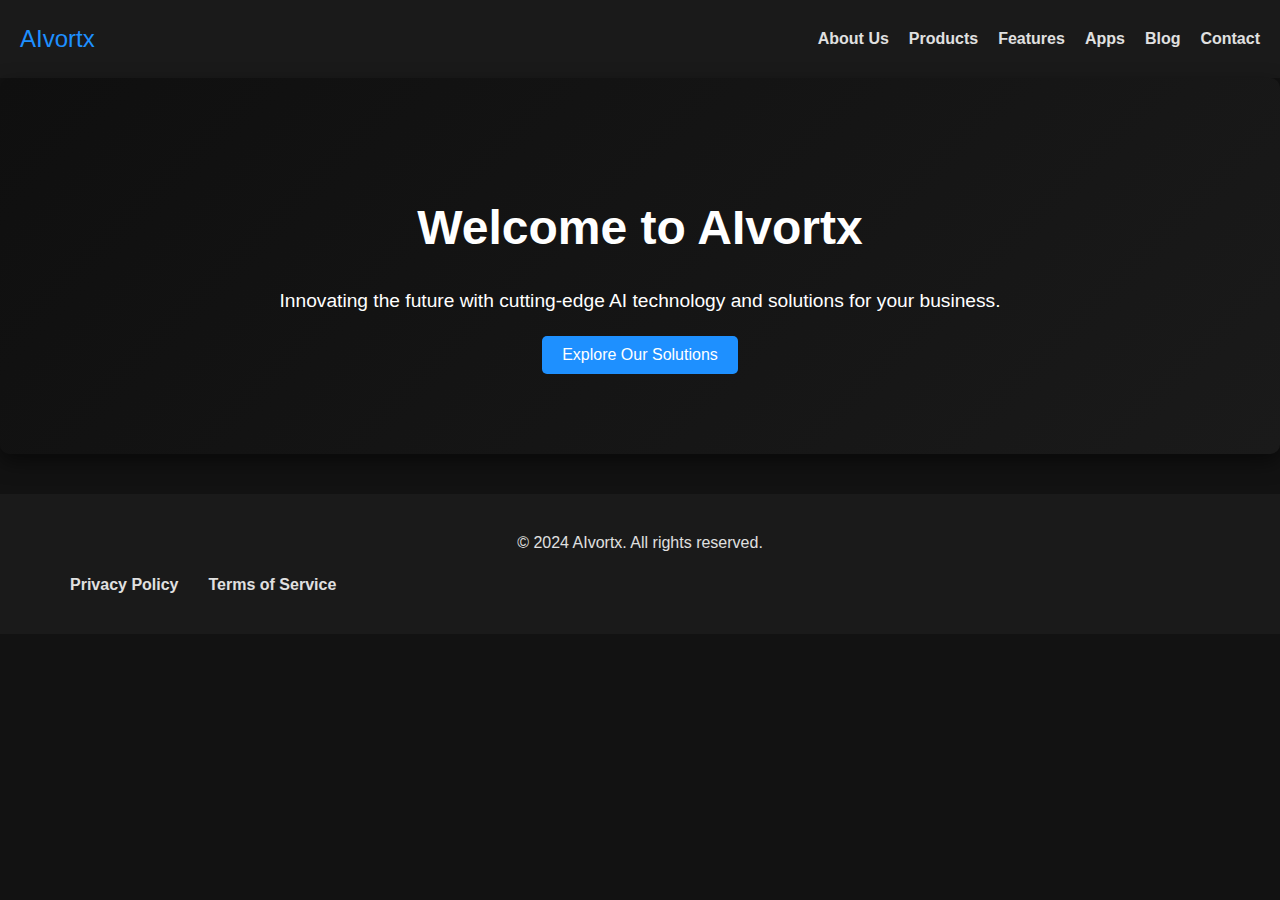
<file: index.html>
<!DOCTYPE html>
<html lang="en">
<head>
    <meta charset="UTF-8">
    <meta http-equiv="X-UA-Compatible" content="IE=edge">
    <meta name="viewport" content="width=device-width, initial-scale=1.0">
    <title>AIvortx | Home</title>
    <meta name="description" content="AIvortx, mastering AI and creating innovative tech solutions for the future.">
    <link rel="stylesheet" href="styles.css">
    <link rel="icon" href="favicon.png">
</head>
<body class="dark-theme">
    <header>
        <nav>
            <div class="logo"><a href="/">AIvortx</a></div>
            <ul>
                <li><a href="/about/">About Us</a></li>
                <li><a href="/products/">Products</a></li>
                <li><a href="/features/">Features</a></li>
                <li><a href="/apps/">Apps</a></li>
                <li><a href="/blog/">Blog</a></li>
                <li><a href="/contact/">Contact</a></li>
            </ul>
        </nav>
    </header>

    <main>
        <section class="hero">
            <h1>Welcome to AIvortx</h1>
            <p>Innovating the future with cutting-edge AI technology and solutions for your business.</p>
            <button onclick="window.location.href='/products/'">Explore Our Solutions</button>
        </section>
    </main>

    <footer>
        <p>&copy; 2024 AIvortx. All rights reserved.</p>
        <ul>
            <li><a href="/privacy/">Privacy Policy</a></li>
            <li><a href="/terms/">Terms of Service</a></li>
        </ul>
    </footer>
</body>
</html>
</file>
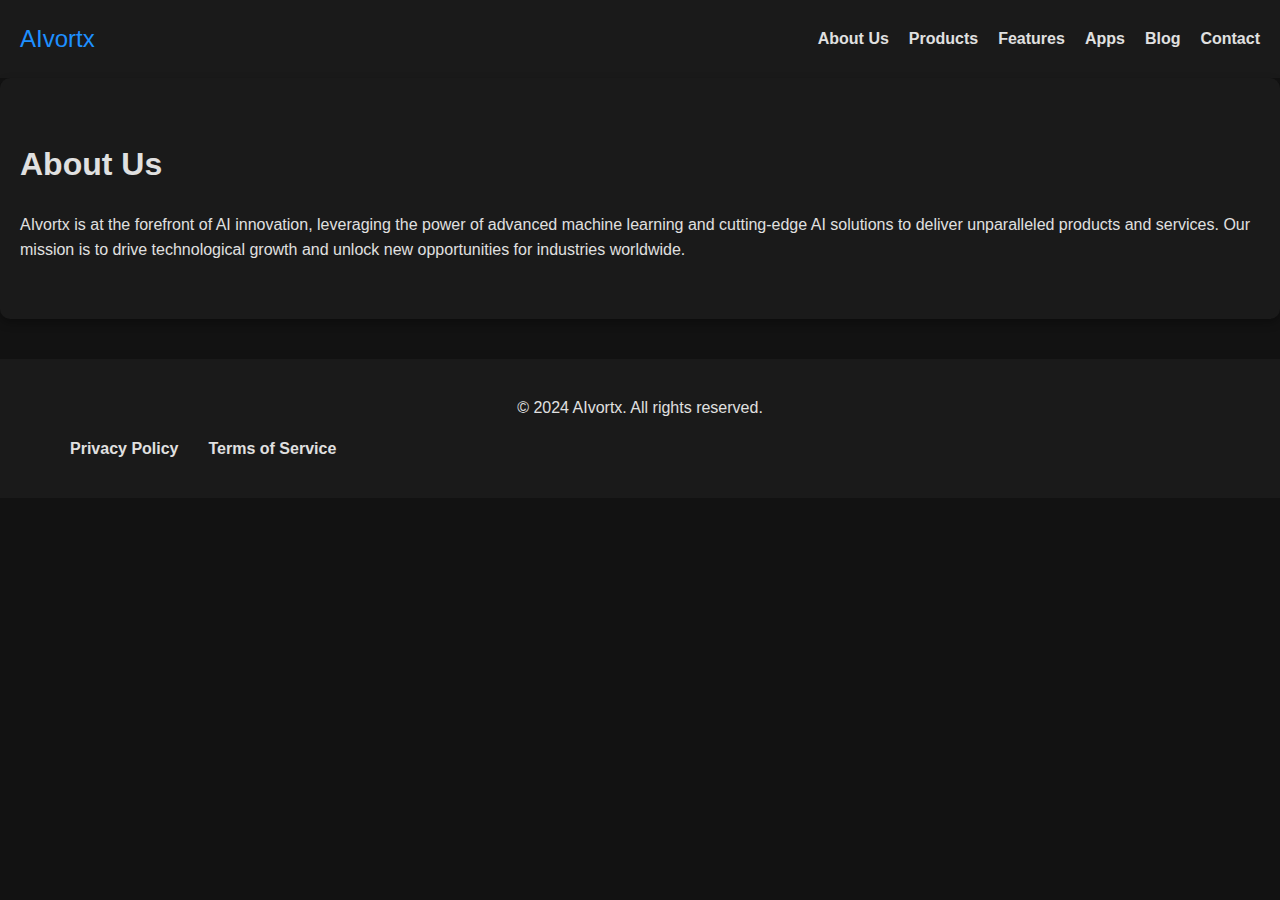
<file: about/index.html>
<!DOCTYPE html>
<html lang="en">
<head>
    <meta charset="UTF-8">
    <meta http-equiv="X-UA-Compatible" content="IE=edge">
    <meta name="viewport" content="width=device-width, initial-scale=1.0">
    <title>About Us | AIvortx</title>
    <meta name="description" content="Learn more about AIvortx, our mission, and our journey in mastering AI technology.">
    <link rel="stylesheet" href="../styles.css">
</head>
<body class="dark-theme">
    <header>
        <nav>
            <div class="logo"><a href="/">AIvortx</a></div>
            <ul>
                <li><a href="/about/">About Us</a></li>
                <li><a href="/products/">Products</a></li>
                <li><a href="/features/">Features</a></li>
                <li><a href="/apps/">Apps</a></li>
                <li><a href="/blog/">Blog</a></li>
                <li><a href="/contact/">Contact</a></li>
            </ul>
        </nav>
    </header>

    <main>
        <section>
            <h1>About Us</h1>
            <p>AIvortx is at the forefront of AI innovation, leveraging the power of advanced machine learning and cutting-edge AI solutions to deliver unparalleled products and services. Our mission is to drive technological growth and unlock new opportunities for industries worldwide.</p>
        </section>
    </main>

    <footer>
        <p>&copy; 2024 AIvortx. All rights reserved.</p>
        <ul>
            <li><a href="/privacy/">Privacy Policy</a></li>
            <li><a href="/terms/">Terms of Service</a></li>
        </ul>
    </footer>
</body>
</html>
</file>
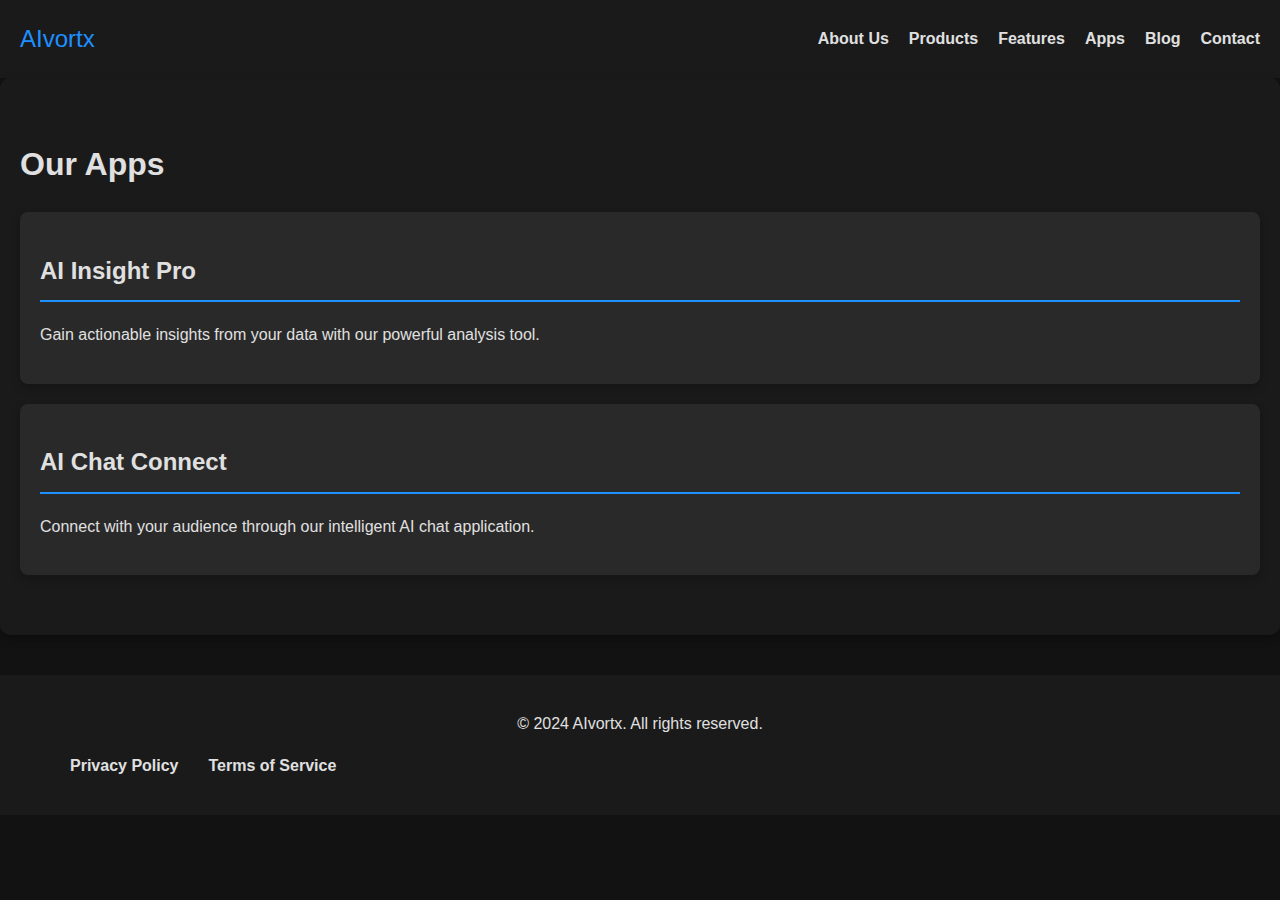
<file: apps/index.html>
<!DOCTYPE html>
<html lang="en">
<head>
    <meta charset="UTF-8">
    <meta http-equiv="X-UA-Compatible" content="IE=edge">
    <meta name="viewport" content="width=device-width, initial-scale=1.0">
    <title>Apps | AIvortx</title>
    <meta name="description" content="Discover AIvortx's suite of powerful AI-driven apps to boost productivity and efficiency.">
    <link rel="stylesheet" href="../styles.css">
</head>
<body class="dark-theme">
    <header>
        <nav>
            <div class="logo"><a href="/">AIvortx</a></div>
            <ul>
                <li><a href="/about/">About Us</a></li>
                <li><a href="/products/">Products</a></li>
                <li><a href="/features/">Features</a></li>
                <li><a href="/apps/">Apps</a></li>
                <li><a href="/blog/">Blog</a></li>
                <li><a href="/contact/">Contact</a></li>
            </ul>
        </nav>
    </header>

    <main>
        <section>
            <h1>Our Apps</h1>
            <div class="app-list">
                <div class="app">
                    <h2>AI Insight Pro</h2>
                    <p>Gain actionable insights from your data with our powerful analysis tool.</p>
                </div>
                <div class="app">
                    <h2>AI Chat Connect</h2>
                    <p>Connect with your audience through our intelligent AI chat application.</p>
                </div>
            </div>
        </section>
    </main>

    <footer>
        <p>&copy; 2024 AIvortx. All rights reserved.</p>
        <ul>
            <li><a href="/privacy/">Privacy Policy</a></li>
            <li><a href="/terms/">Terms of Service</a></li>
        </ul>
    </footer>
</body>
</html>
</file>
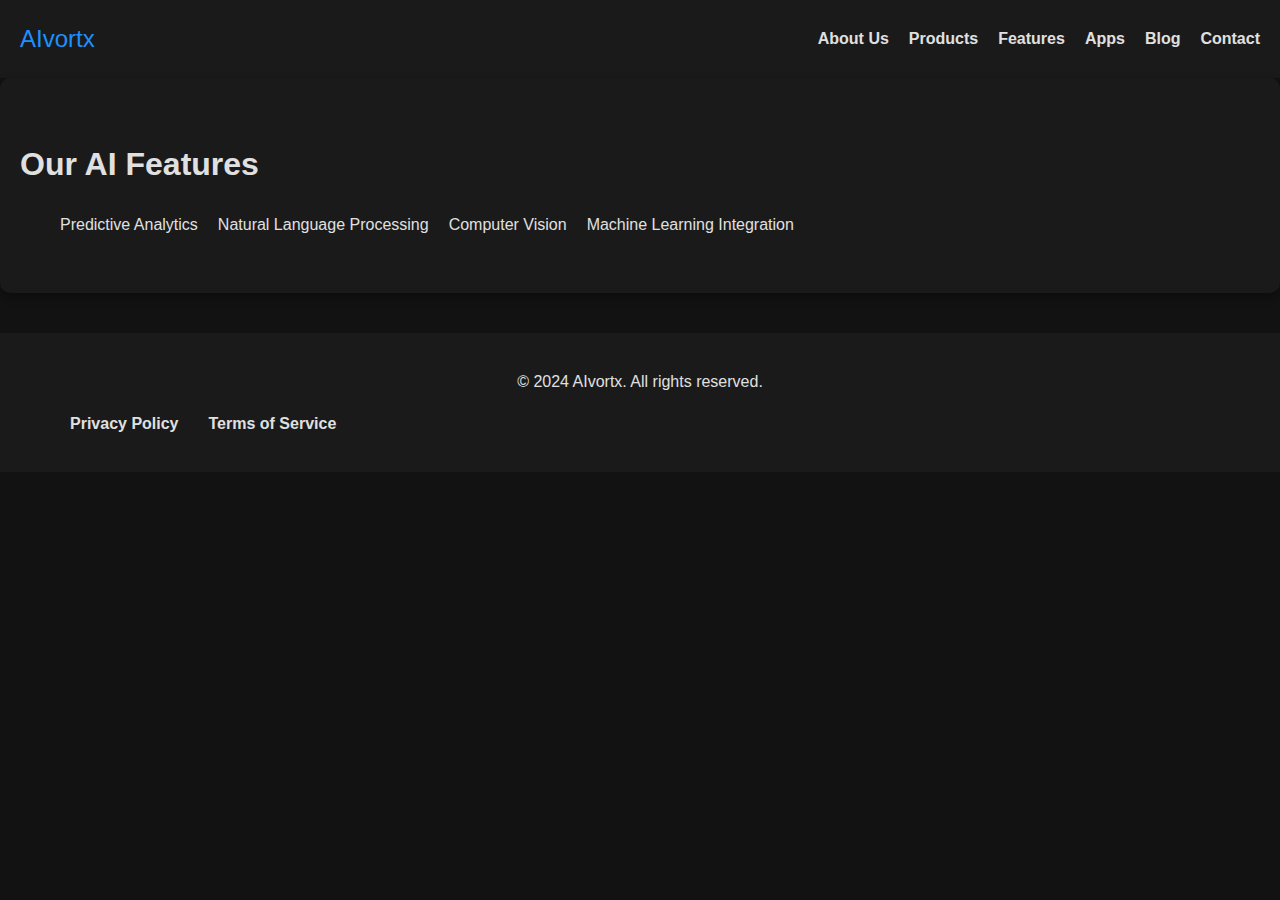
<file: features/index.html>
<!DOCTYPE html>
<html lang="en">
<head>
    <meta charset="UTF-8">
    <meta http-equiv="X-UA-Compatible" content="IE=edge">
    <meta name="viewport" content="width=device-width, initial-scale=1.0">
    <title>Features | AIvortx</title>
    <meta name="description" content="Explore AIvortx's innovative AI features that empower businesses and enhance productivity.">
    <link rel="stylesheet" href="../styles.css">
</head>
<body class="dark-theme">
    <header>
        <nav>
            <div class="logo"><a href="/">AIvortx</a></div>
            <ul>
                <li><a href="/about/">About Us</a></li>
                <li><a href="/products/">Products</a></li>
                <li><a href="/features/">Features</a></li>
                <li><a href="/apps/">Apps</a></li>
                <li><a href="/blog/">Blog</a></li>
                <li><a href="/contact/">Contact</a></li>
            </ul>
        </nav>
    </header>

    <main>
        <section>
            <h1>Our AI Features</h1>
            <ul>
                <li>Predictive Analytics</li>
                <li>Natural Language Processing</li>
                <li>Computer Vision</li>
                <li>Machine Learning Integration</li>
            </ul>
        </section>
    </main>

    <footer>
        <p>&copy; 2024 AIvortx. All rights reserved.</p>
        <ul>
            <li><a href="/privacy/">Privacy Policy</a></li>
            <li><a href="/terms/">Terms of Service</a></li>
        </ul>
    </footer>
</body>
</html>
</file>
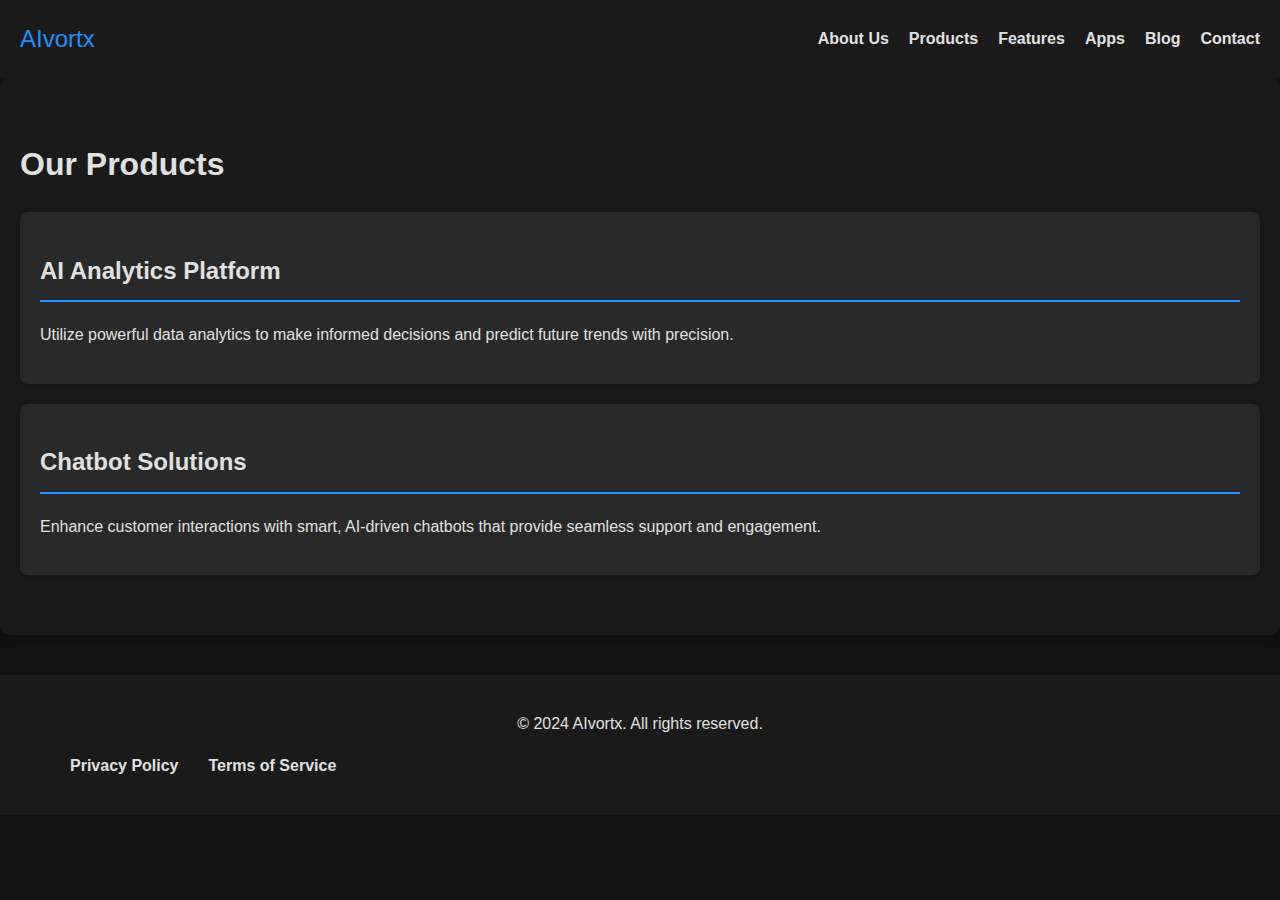
<file: products/index.html>
<!DOCTYPE html>
<html lang="en">
<head>
    <meta charset="UTF-8">
    <meta http-equiv="X-UA-Compatible" content="IE=edge">
    <meta name="viewport" content="width=device-width, initial-scale=1.0">
    <title>Products | AIvortx</title>
    <meta name="description" content="Discover AIvortx's range of advanced AI products designed to revolutionize your business processes.">
    <link rel="stylesheet" href="../styles.css">
</head>
<body class="dark-theme">
    <header>
        <nav>
            <div class="logo"><a href="/">AIvortx</a></div>
            <ul>
                <li><a href="/about/">About Us</a></li>
                <li><a href="/products/">Products</a></li>
                <li><a href="/features/">Features</a></li>
                <li><a href="/apps/">Apps</a></li>
                <li><a href="/blog/">Blog</a></li>
                <li><a href="/contact/">Contact</a></li>
            </ul>
        </nav>
    </header>

    <main>
        <section>
            <h1>Our Products</h1>
            <div class="product-list">
                <div class="product">
                    <h2>AI Analytics Platform</h2>
                    <p>Utilize powerful data analytics to make informed decisions and predict future trends with precision.</p>
                </div>
                <div class="product">
                    <h2>Chatbot Solutions</h2>
                    <p>Enhance customer interactions with smart, AI-driven chatbots that provide seamless support and engagement.</p>
                </div>
            </div>
        </section>
    </main>

    <footer>
        <p>&copy; 2024 AIvortx. All rights reserved.</p>
        <ul>
            <li><a href="/privacy/">Privacy Policy</a></li>
            <li><a href="/terms/">Terms of Service</a></li>
        </ul>
    </footer>
</body>
</html>
</file>
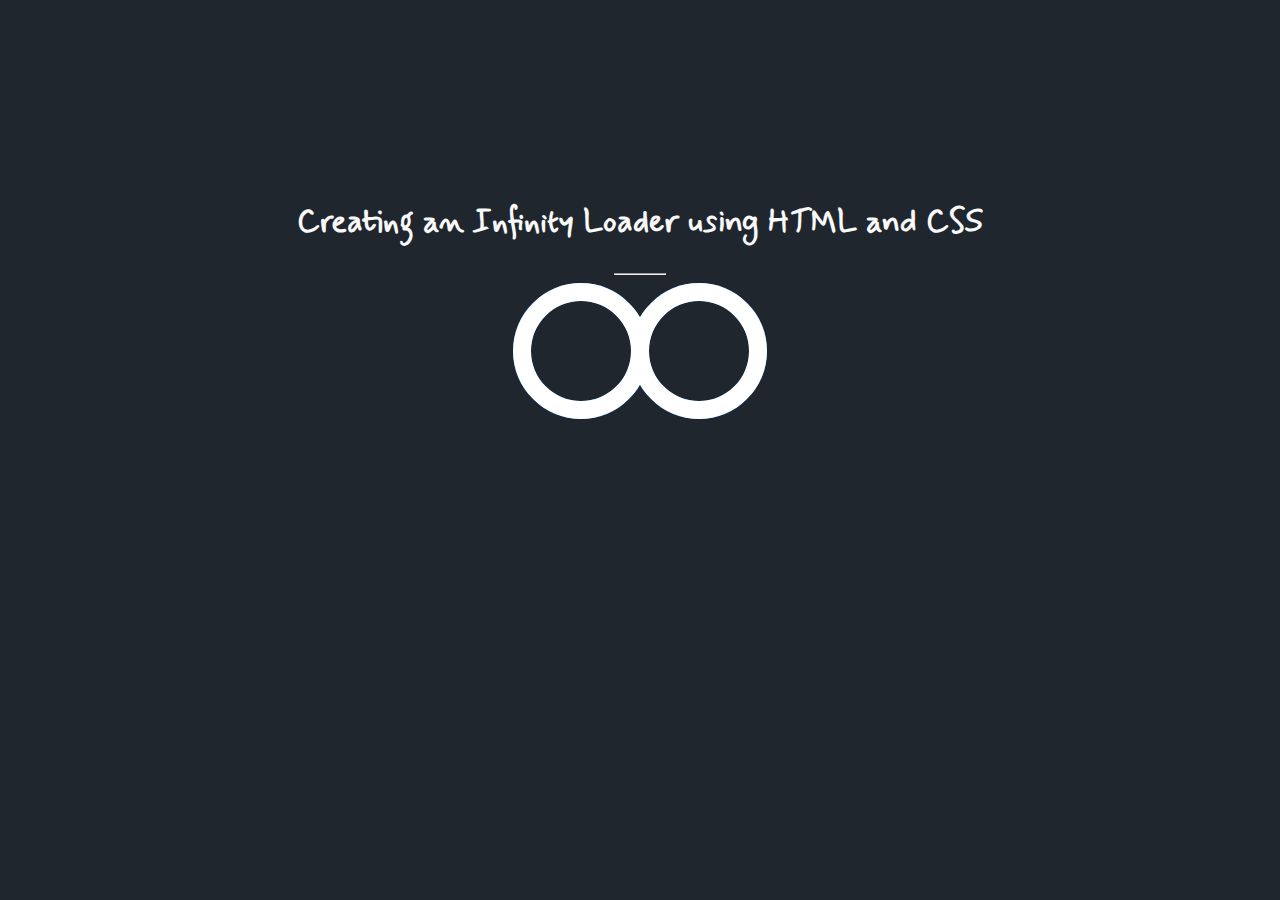
<file: test2.html>
<!DOCTYPE html>
<html lang="en">
<head>
    <meta charset="UTF-8">
    <meta http-equiv="X-UA-Compatible" content="IE=edge">
    <meta name="viewport" content="width=device-width, initial-scale=1.0">
    <title>HTML, CSS, and JS - Infinity Loader</title>
    <link rel="preconnect" href="https://fonts.googleapis.com">
    <link rel="preconnect" href="https://fonts.gstatic.com" crossorigin>
    <link href="https://fonts.googleapis.com/css2?family=Mynerve&display=swap" rel="stylesheet">
    <style>
      :root{
    --mynerve-font:'Mynerve', cursive;
    --light-color:#f9f9f9;
    --dark-color:#20262E;
}
body,
html{
    height: 100%;
    width: 100%;
}
h1{
    font-family: var(--mynerve-font)
}
.text-center{
    text-align: center;
}
html{
    overflow: hidden;
}
body{
    background-color: var(--dark-color);
    color:var(--light-color);
    overflow:auto;
    margin: 0;
    padding: 0;
}
section{
    padding-top: 20vh;
    width: calc(100%);
    display: flex;
    flex-direction: column;
    align-items: center;
    justify-content: center;
}
      .infitiny-loader {
    width: 100%;
    display: flex;
    align-items: center;
    justify-content: center;
}
.circle {
    position: relative;
    height: 100px;
    width: 100px;
    border: 18px solid #2d84ee;
    border-radius: 100px;
    margin: 0 -9px;
}
 
/*
* Span
*/
.circle span {
    content: "";
    position: absolute;
    height: 100px;
    width: 100px;
    border: 18px solid transparent;
    border-radius: 100px;
    top: -18px;
    left: -18px;
    transform: rotate(135deg);
    z-index: 99;
    border-top-color: #fff;
    animation: spin 6s cubic-bezier(0, 0, 0, 0) infinite;
    animation-delay: 0s;
}
.circle span:nth-child(2) {
    transform: rotate(135deg);
    border-color: #fff;
    border-top-color: transparent;
    animation: spinn 6s cubic-bezier(0, 0, 0, 0) infinite .75s;
}
.circle:nth-child(2) span:nth-child(1) {
    animation: spin2 6s cubic-bezier(0, 0, 0, 0) infinite 3s;
    transform: rotate(225deg);
}
.circle:nth-child(2) span:nth-child(2) {
    animation: spinn2 6s cubic-bezier(0, 0, 0, 0) infinite 3.75s;
    transform: rotate(225deg);
    border-color: #fff;
    border-top-color: transparent;
}
 

Ezoic
/*
* Animation
*/
@keyframes spin {
    0%{
        transform: rotate(135deg);
    }
    50%,100%{
        transform: rotate(495deg);
    }
 
}
@keyframes spinn {
    0%{
        transform: rotate(135deg);
    }
    50%, 100%{
        transform: rotate(495deg);
    }
 
}
@keyframes spin2 {
    0%{
        transform: rotate(225deg);
    }
    50%,100%{
        transform: rotate(-135deg);
    }
} 
@keyframes spinn2 {
    0%{
        transform: rotate(225deg);
    }
    50%,100%{
        transform: rotate(-135deg);
    }
} 

    </style>
</head>
<body>
    <section>
        <h1 class="text-center"><b>Creating an Infinity Loader using HTML and CSS</b></h1>
        <hr width="50px">
    <!-- Infinity Loader Container -->
        <div class="infitiny-loader">
            <div class="circle">
                <span></span>
                <span></span>
            </div>
            <div class="circle">
                <span></span>
                <span></span>
            </div>
        </div>
    <!-- End of Infinity Loader Container -->
    </section>
</body>
</html>
</file>
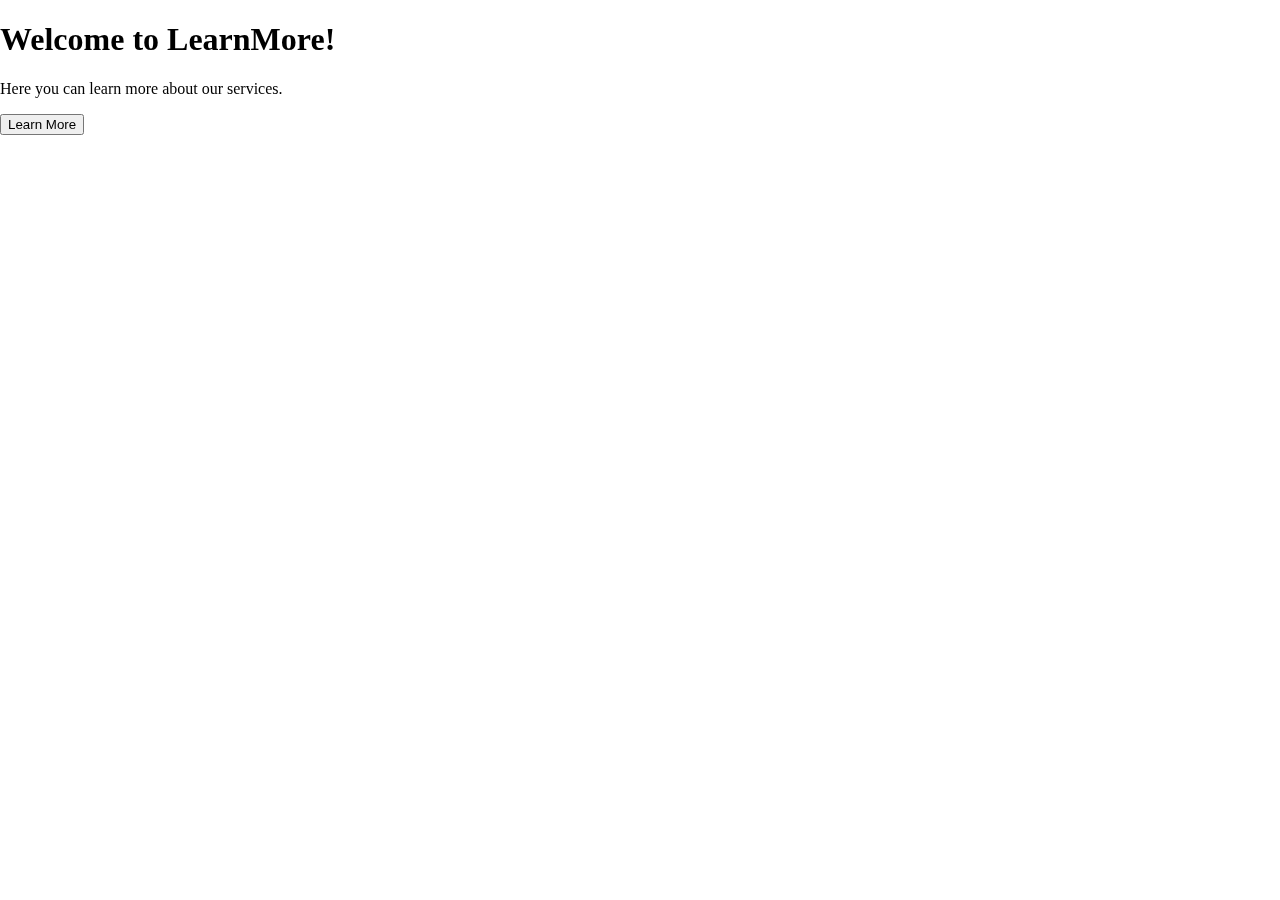
<file: test3.html>
<!DOCTYPE html>
<html lang="en">
<head>
    <meta charset="UTF-8">
    <meta name="viewport" content="width=device-width, initial-scale=1.0">
    <title>Background Video Example</title>
    <style>
        body, html {
            margin: 0;
            padding: 0;
            height: 100%;
            overflow: hidden;
        }
        .video-background {
            position: fixed;
            top: 0;
            left: 0;
            width: 100%;
            height: 100%;
            z-index: -1;
            overflow: hidden;
        }
        .video-background iframe {
            width: 100vw;
            height: 56.25vw; /* 16:9 aspect ratio */
            min-height: 100vh;
            position: absolute;
            top: 50%;
            left: 50%;
            transform: translate(-50%, -50%);
            pointer-events: none; /* Disable pointer events on the iframe */
        }
    </style>
</head>
<body>
    <div class="video-background">
        <iframe width="560" height="315" src="https://www.youtube.com/embed/rDPBxJh9NWQ?autoplay=1&mute=1&controls=0&loop=1&playlist=rDPBxJh9NWQ" title="YouTube video player" frameborder="0" allow="accelerometer; autoplay; clipboard-write; encrypted-media; gyroscope; picture-in-picture" allowfullscreen></iframe>
    </div>
    <div class="content">
        <!-- Your content goes here -->
        <h1>Welcome to LearnMore!</h1>
        <p>Here you can learn more about our services.</p>
        <button onclick="redirectToLearnMore()">Learn More</button>
    </div>
</body>
</html>
</file>
<file: styles.css>
/* General Styles */
body {
    font-family: 'Segoe UI', Tahoma, Geneva, Verdana, sans-serif;
    margin: 0;
    padding: 0;
    background-color: #121212;
    color: #e0e0e0;
    line-height: 1.6;
}

a {
    color: #1e90ff;
    text-decoration: none;
}

a:hover {
    text-decoration: underline;
}

/* Header */
header {
    background-color: #1a1a1a;
    padding: 10px 20px;
}

nav {
    display: flex;
    justify-content: space-between;
    align-items: center;
}

.logo a {
    font-size: 1.5em;
    color: #1e90ff;
}

ul {
    display: flex;
    list-style: none;
    gap: 20px;
}

ul li {
    display: inline;
}

ul li a {
    color: #e0e0e0;
    font-weight: bold;
    transition: color 0.3s;
}

ul li a:hover {
    color: #1e90ff;
}

/* Hero Section */
.hero {
    background: linear-gradient(135deg, #0f0f0f, #1a1a1a);
    padding: 80px 20px;
    text-align: center;
    color: #fff;
    box-shadow: 0 8px 20px rgba(0, 0, 0, 0.5);
}

.hero h1 {
    font-size: 3em;
    margin-bottom: 10px;
}

.hero p {
    font-size: 1.2em;
    margin-bottom: 20px;
}

.hero button {
    background-color: #1e90ff;
    color: #fff;
    padding: 10px 20px;
    border: none;
    border-radius: 5px;
    cursor: pointer;
    font-size: 1em;
    transition: background-color 0.3s;
}

.hero button:hover {
    background-color: #0057b7;
}

/* Sections */
section {
    padding: 40px 20px;
    margin-bottom: 40px;
    background-color: #1a1a1a;
    border-radius: 10px;
    box-shadow: 0 4px 10px rgba(0, 0, 0, 0.3);
}

section h2 {
    border-bottom: 2px solid #1e90ff;
    margin-bottom: 20px;
    padding-bottom: 10px;
}

.product, .app {
    background: #292929;
    padding: 20px;
    border-radius: 8px;
    margin-bottom: 20px;
    box-shadow: 0 4px 10px rgba(0, 0, 0, 0.2);
}

/* Contact Form */
form {
    display: flex;
    flex-direction: column;
    gap: 15px;
}

input, textarea {
    background-color: #2c2c2c;
    border: 1px solid #444;
    padding: 10px;
    border-radius: 5px;
    color: #fff;
}

input:focus, textarea:focus {
    border-color: #1e90ff;
    outline: none;
}

button[type="submit"] {
    background-color: #1e90ff;
    color: #fff;
    border: none;
    padding: 10px;
    border-radius: 5px;
    cursor: pointer;
    transition: background-color 0.3s;
}

button[type="submit"]:hover {
    background-color: #0057b7;
}

/* Footer */
footer {
    background-color: #1a1a1a;
    padding: 20px;
    text-align: center;
    color: #e0e0e0;
}

footer a {
    color: #1e90ff;
    margin-left: 10px;
}

/* Responsive Design */
@media (max-width: 768px) {
    .hero h1 {
        font-size: 2em;
    }
    nav ul {
        flex-direction: column;
        gap: 10px;
    }
}
</file>
